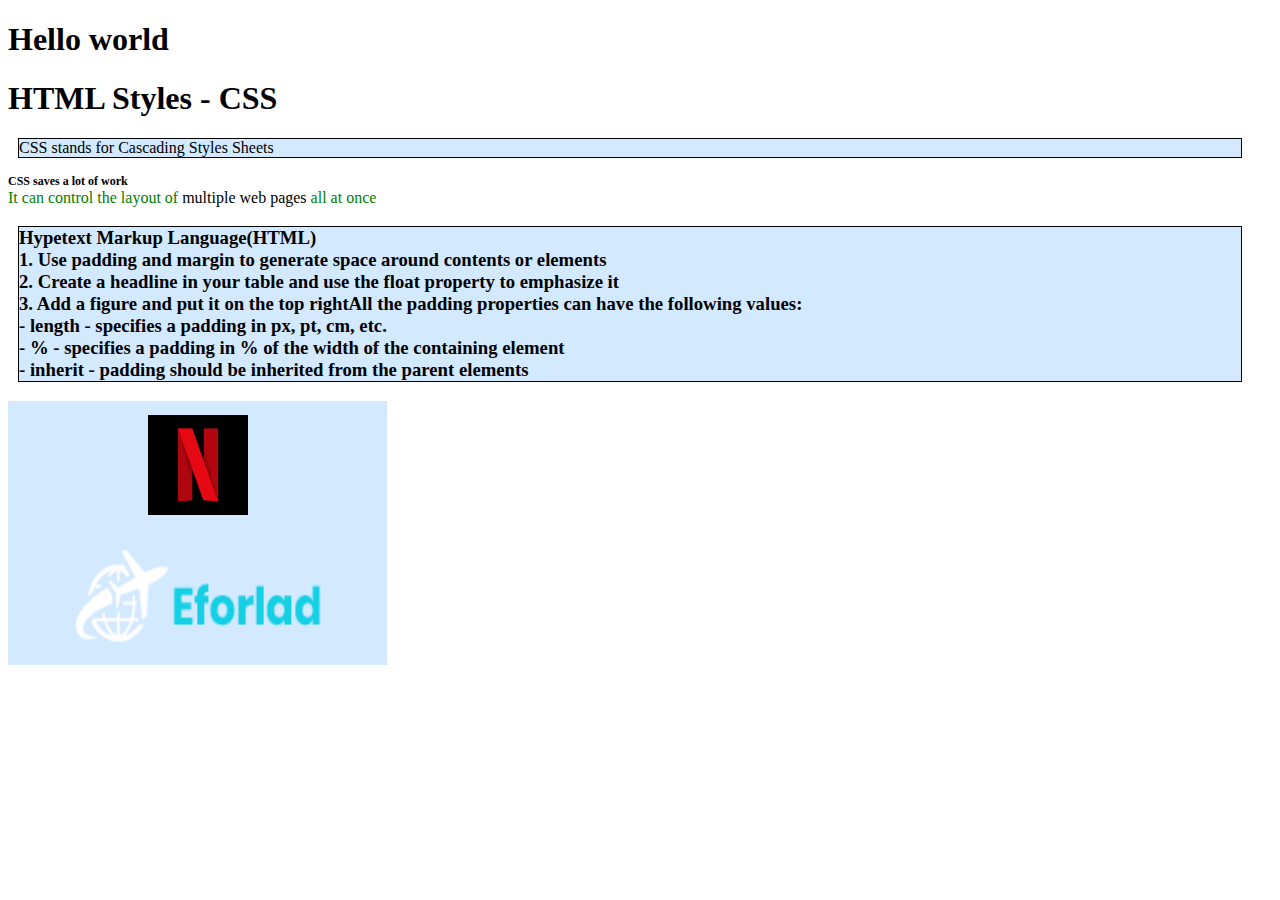
<file: hello.html>
<!DOCTYPE html>
<html>

<head>
	<title>Welcome</title>
	<link rel="stylesheet" type="text/css" href="CSS.css">
	<style>
		.list{
			list-style: none;
			padding: 0;
			width: 30%;
			background-color: #D2E9FF;
		}

		.list li{
			padding: 14px 20px;
			text-align: center;
		}

		.list li:hover {
			background-color: #FFECF5;
		}

		a{
			color: white;
			font-family: Times;
		}

	</style>
</head>

<body>

	<h1>Hello world</h1>
	<h1>HTML Styles - CSS</h1>
	<p>CSS stands for Cascading Styles Sheets</p>

	<div class="trouble">
	CSS saves a lot of work
	</div>

	<div style="color: green">
		It can control the layout of <span>multiple web pages</span> all at once
	</div>

	<h3><p>Hypetext Markup Language(HTML)<br>1. Use padding and margin to generate space around contents or elements<br>
	2. Create a headline in your table and use the float property to emphasize it<br>
	3. Add a figure and put it on the top rightAll the padding properties can have the following values:<br> - length ‐ specifies a padding in px, pt, cm, etc.<br>
	- % ‐ specifies a padding in % of the width of the containing element<br> - inherit ‐ padding should be inherited from the parent elements
	</p></h3>

	<ul class="list">
		<li><a href = "https://www.netflix.com/browse">
			<img src = "download.png" 
				 width = "100" height = "100" alt = "Netflix">
		</a></li>

		<li><a href = "https://winona1111.github.io/eforlad/">
			<img src = "images/logo.png" 
				 width = "250" height = "100" alt = "Web">
		</a></li>
	</ul>
</body>
</html>
</file>
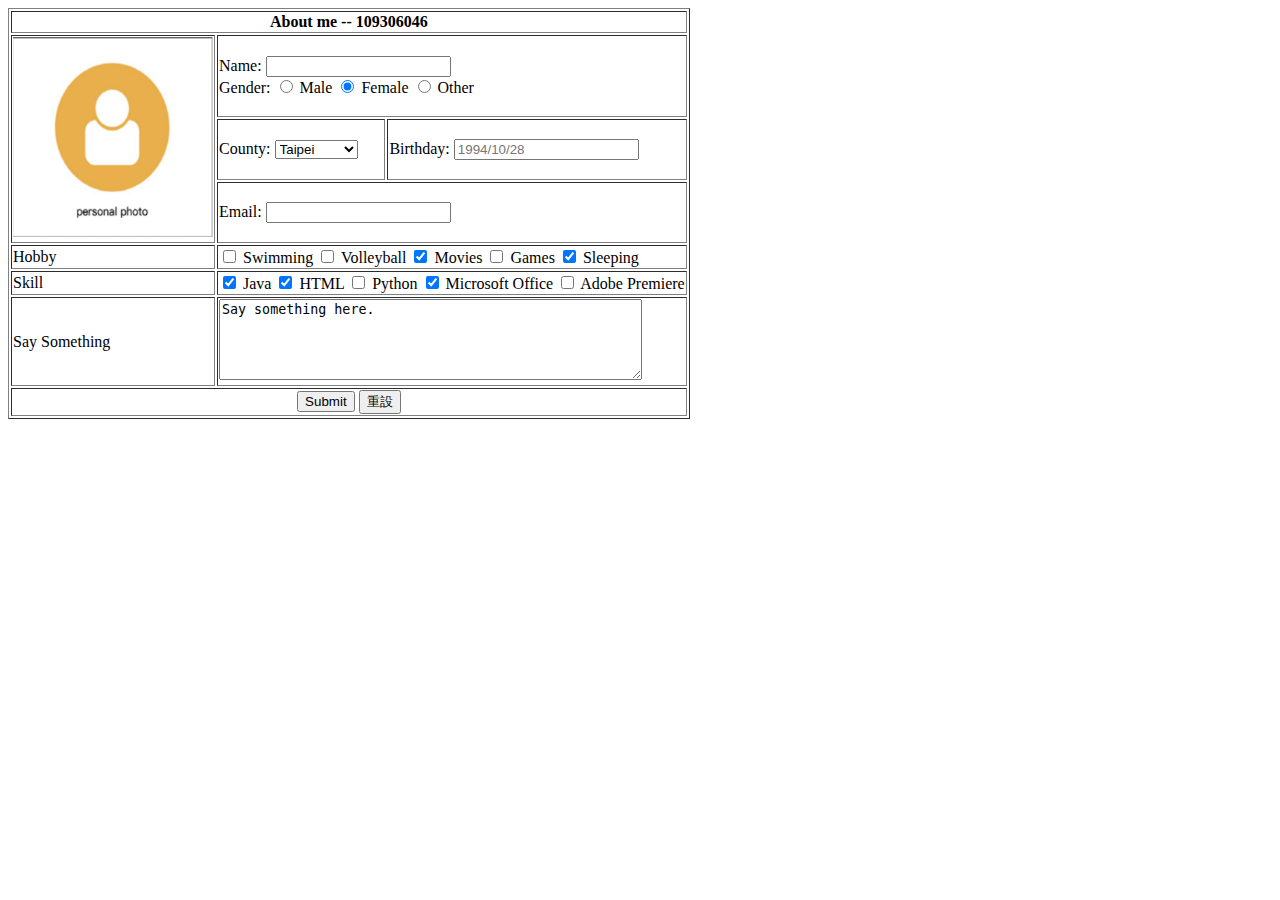
<file: HW.html>
<!DOCTYPE html>
<html>
<head>
	<title>109306046</title>
</head>
<body>
	<table border="1">
		<tr>
			<th colspan="3">About me -- 109306046</th>
		</tr>
		<tr>
			<th rowspan="3">
				<img src="personal photo.png" alt="personla photo" width="200" height="200">
			</th>
			<td colspan="2">
				<form>
					<p></p>
					Name: <input type="text" name="name">
					<br>
						Gender: <input type="radio" id="gender1" name="gender" value="male">
						<label for="gender1">Male</label>
						<input type="radio" id="gender2" name="gender" value="female" checked>
						<label for="gender2">Female</label>
						<input type="radio" id="gender3" name="gender" value="other">
						<label for="gender3">Other</label>
					<p></p>
				</form>
			</td>
		</tr>
		<tr>
			<td>
				<form>
					<p></p>
					<label for="county">County:</label>
					<select name="county" id="county">
						<option value="Taipei">Taipei</option>
						<option value="Taoyuan">Taoyuan</option>
						<option value="Hsinchu">Hsinchu</option>
						<option value="Miaoli">Miaoli</option>
						<option value="Taichung">Taichung</option>
						<option value="Zhanghua">Zhanghua</option>
						<option value="Nantou">Nantou</option>
						<option value="Yunlin">Yunlin</option>
						<option value="Jiayi">Jiayi</option>
						<option value="Tainan">Tainan</option>
						<option value="Gaoxiong">Gaoxiong</option>
						<option value="Pingtung">Pingtung</option>
						<option value="Yilan">Yilan</option>
						<option value="Taidong">Taidong</option>
						<option value="Hualian">Hualian</option>
						<option value="Keelung">Keelung</option>
					</select>
					<p></p>
				</form>
			</td>
			<td>
				<form>
					<p></p>
					<label for="Birthday">Birthday:</label>
					<input type="text" id="Birthday" name="Birthday" placeholder=1994/10/28>
					<p></p>
				</form>
			</td>
		</tr>
		<tr>
			<td colspan="2">
				<p></p>
				Email: <input type="text" name="email" >
				<p></p>
			</td>
		</tr>
		<tr>
			<td>Hobby</td>
			<td colspan="2">
				<input type="checkbox" id="hobby1" name="hobby" value="swimming">
				<label for="hobby1">Swimming</label>
				<input type="checkbox" id="hobby2" name="hobby" value="Volleyball">
				<label for="hobby2">Volleyball</label>
				<input type="checkbox" id="hobby3" name="hobby" value="Movies" checked>
				<label for="hobby3">Movies</label>
				<input type="checkbox" id="hobby4" name="hobby" value="Games">
				<label for="hobby4">Games</label>
				<input type="checkbox" id="hobby5" name="hobby" value="Sleeping" checked>
				<label for="hobby5">Sleeping</label>
			</td>
		</tr>
		<tr>
			<td>Skill</td>
			<td colspan="2">
				<input type="checkbox" id="skill1" name="skill" value="Java" checked>
				<label for="hobby1">Java</label>
				<input type="checkbox" id="skill2" name="skill" value="HTML" checked>
				<label for="hobby2">HTML</label>
				<input type="checkbox" id="skill3" name="skill" value="Python">
				<label for="hobby3">Python</label>
				<input type="checkbox" id="skill4" name="skill" value="Microsoft Office" checked>
				<label for="hobby1">Microsoft Office</label>
				<input type="checkbox" id="skill5" name="skill" value="Adobe Premiere">
				<label for="hobby1">Adobe Premiere</label>
			</td>
		</tr>
		<tr>
			<td>Say Something</td>
			<td colspan="2">
				<form>
					<textarea id="saysomething" name="saysomething" rows="5" cols="50">Say something here.</textarea>
				</form>
			</td>
		</tr>
		<tr> 
			<th colspan="3"> 
			<input type="submit" name="submit" value="Submit">
			<input type="reset" name="reset" value="重設">
			</th>
		</tr>

	</table>
</body>
</html>
</file>
<file: CSS.css>
<!DOCTYPE html>
<html>
<head>
	<style type="text/css">
		h1{
			color: black;
		}
		p{
			border: 1px solid black;
			background-color: #D2E9FF;
			margin-top: 40px
			margin-bottom: 40px;
			margin-right: 30px;
			margin-left: 10px;
			font-size: 100%;
			font-family: Times;
		}
		span{
			color: black;	
		}
		.trouble{
			font-weight: bolder;
			font-size: 12px;
		}
	</style>
</head>

<body>

</body>

</html>
</file>
